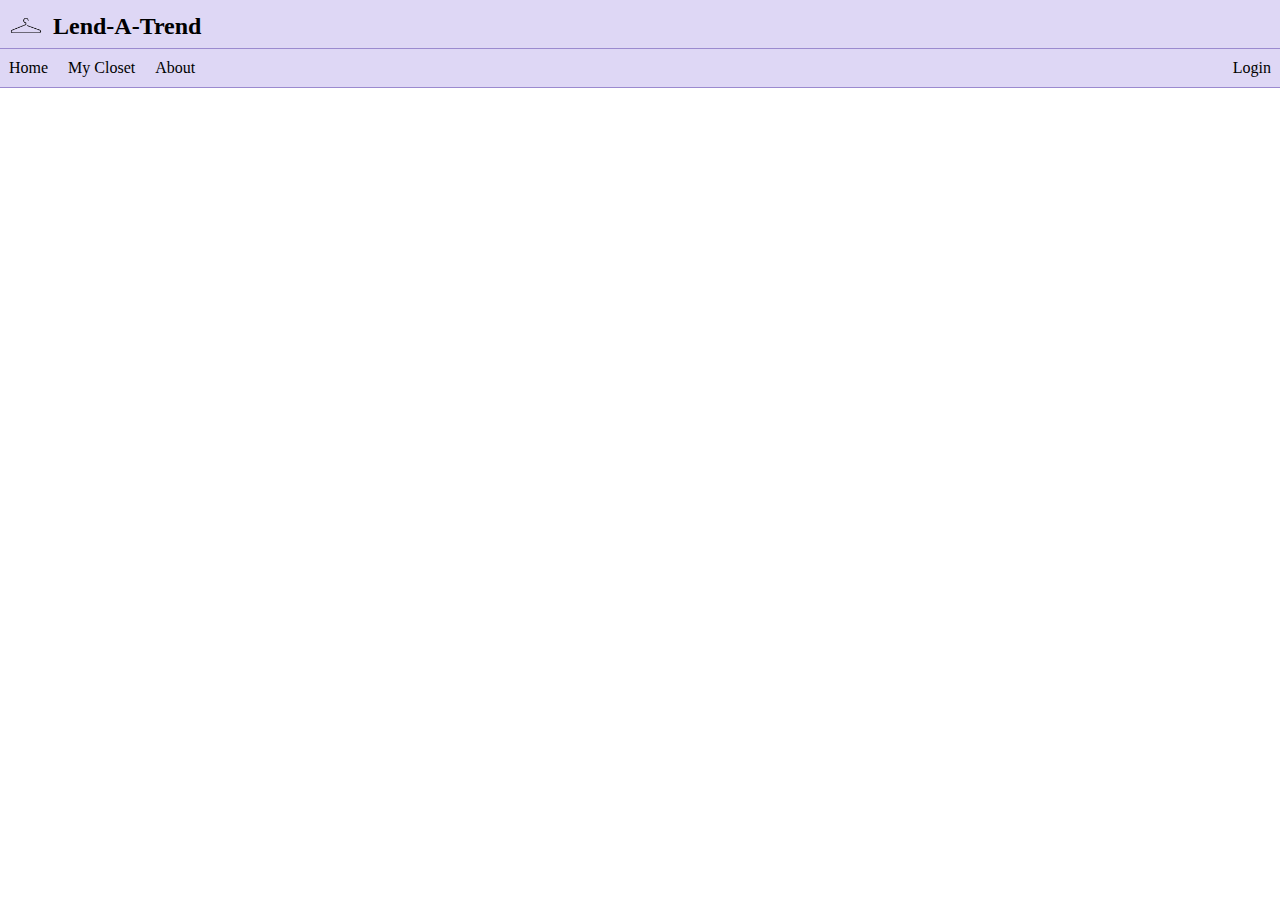
<file: Lend-A-Trend/index.html>
<html>
 <head>
        <title>index</title>
        <link rel="stylesheet" href="styles.css">
        <meta name="viewport" content="width=device-width, initial-scale=1">
 </head>
 <body>
  <div class="divpurple">
    <img src="logo.png" alt = "logo"/>
    <h2> Lend-A-Trend </h2>
  </div> 
  <div class="navbar">

                <a class="active" href="index.html">Home</a>
                <a href="myCloset.html">My Closet</a>
                <a  href="about.html">About</a>
                <a style="float: right;" href="login.html">Login</a>
         
      </div>
 </body>
</html>
</file>
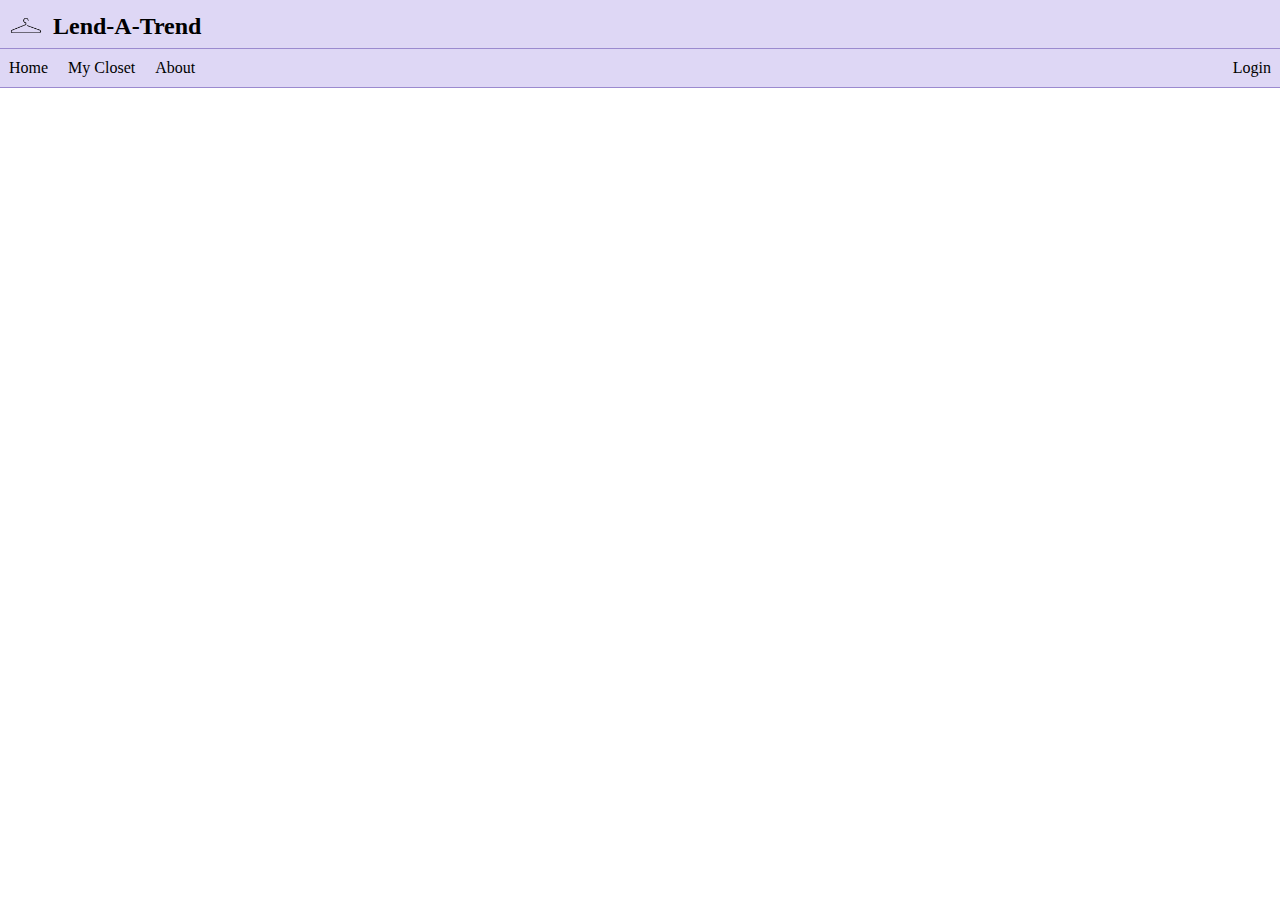
<file: Lend-A-Trend/about.html>
<html>
 <head>
        <title>about</title>
        <link rel="stylesheet" href="styles.css">
        <meta name="viewport" content="width=device-width, initial-scale=1">
 </head>
 <body>
       <div class="divpurple">
              <img src="logo.png" alt = "logo"/>
              <h2> Lend-A-Trend </h2>
            </div> 
            <div class="navbar">
          
                          <a href="index.html">Home</a>
                          <a href="myCloset.html">My Closet</a>
                          <a class="active" href="about.html">About</a>
                          <a style="float: right;" href="login.html">Login</a>
                   
                </div>
 </body>
</html>
</file>
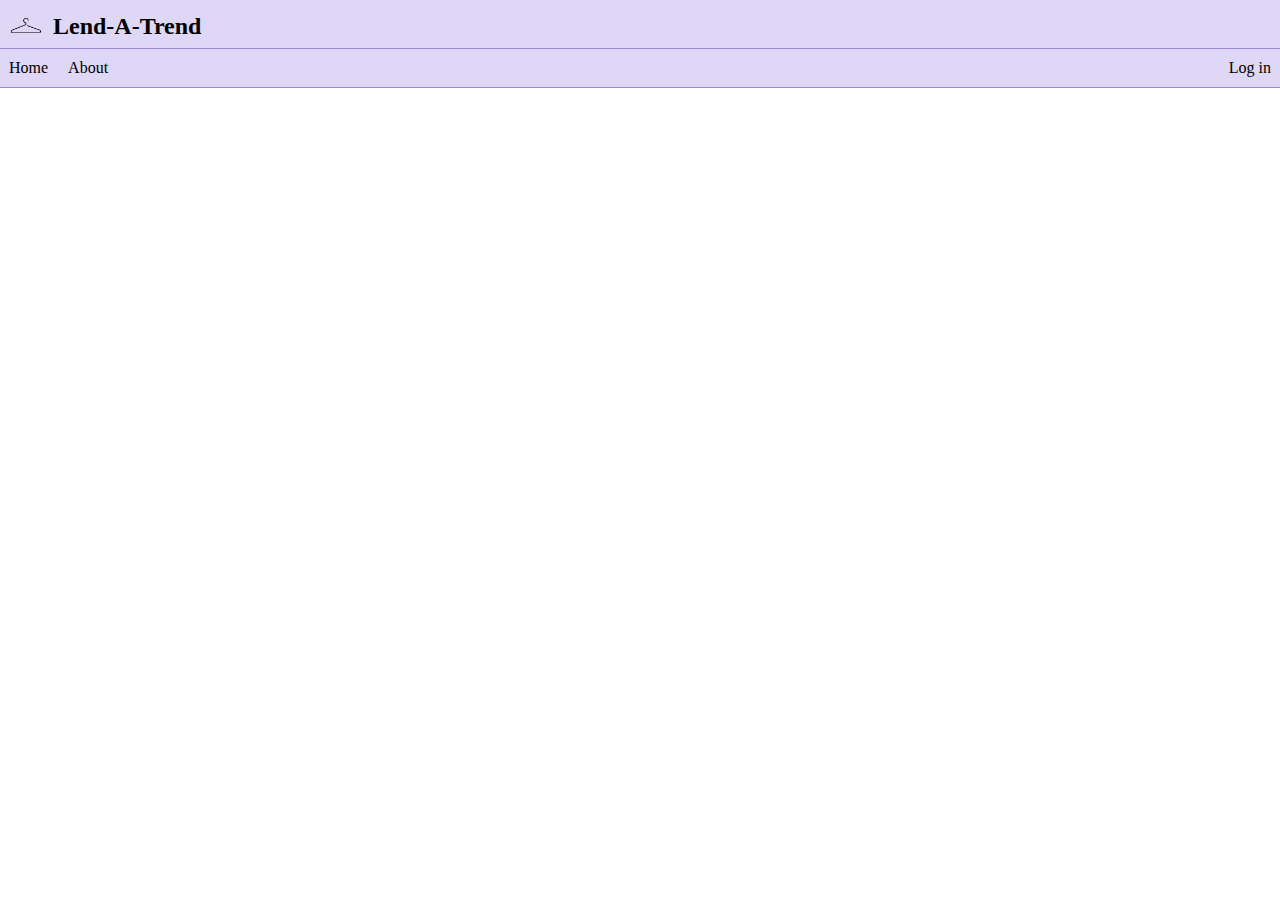
<file: Lend-A-Trend/homepage.html>
<!DOCTYPE html>
<html>
<head>
<title>Lend-A-Trend</title>
<link rel="stylesheet" href="styles.css">
<meta name="viewport" content="width=device-width, initial-scale=1">
</head>
<body>
    

<div class="divpurple">
    <img src="logo.png" alt = "logo"/>
    <h2> Lend-A-Trend </h2>
    
    
<!-- <ul>
    <li style="font-family:Lobster">Lend-A-Trend</li>
    <li id="logo" href="#"><img src="logo.png"/></li>
  </ul> -->
  </div> 

  <div class="navbar">
    <a href="#home">Home</a>
    <a  href="#login">About</a>
    <a style="float: right; "href="#login">Log in</a>
    <!-- <a  style= "float:right; background-color: black; color: white;" href="#news">Login</a> -->
    <!-- <div class="dropdown">
      <button class="dropbtn">Dropdown 
        <i class="fa fa-caret-down"></i>
      </button>
      <div class="dropdown-content">
        <a href="#">Link 1</a>
        <a href="#">Link 2</a>
        <a href="#">Link 3</a>
      </div> -->
    </div> 
  
<!-- <ul>
  <li><a class="active" href="#home">Home</a></li>
  <li><a href="#contact">Login</a></li>
  <div class="dropdown">
    <button class="dropbtn">Dropdown 
      <i class="fa fa-caret-down"></i>
    </button>
    <div class="dropdown-content">
      <a href="#">Link 1</a>
      <a href="#">Link 2</a>
      <a href="#">Link 3</a>
    </div>
  </div> 
  <li><a href="#about">About</a></li>
</ul> -->


</body>


</html>
</file>
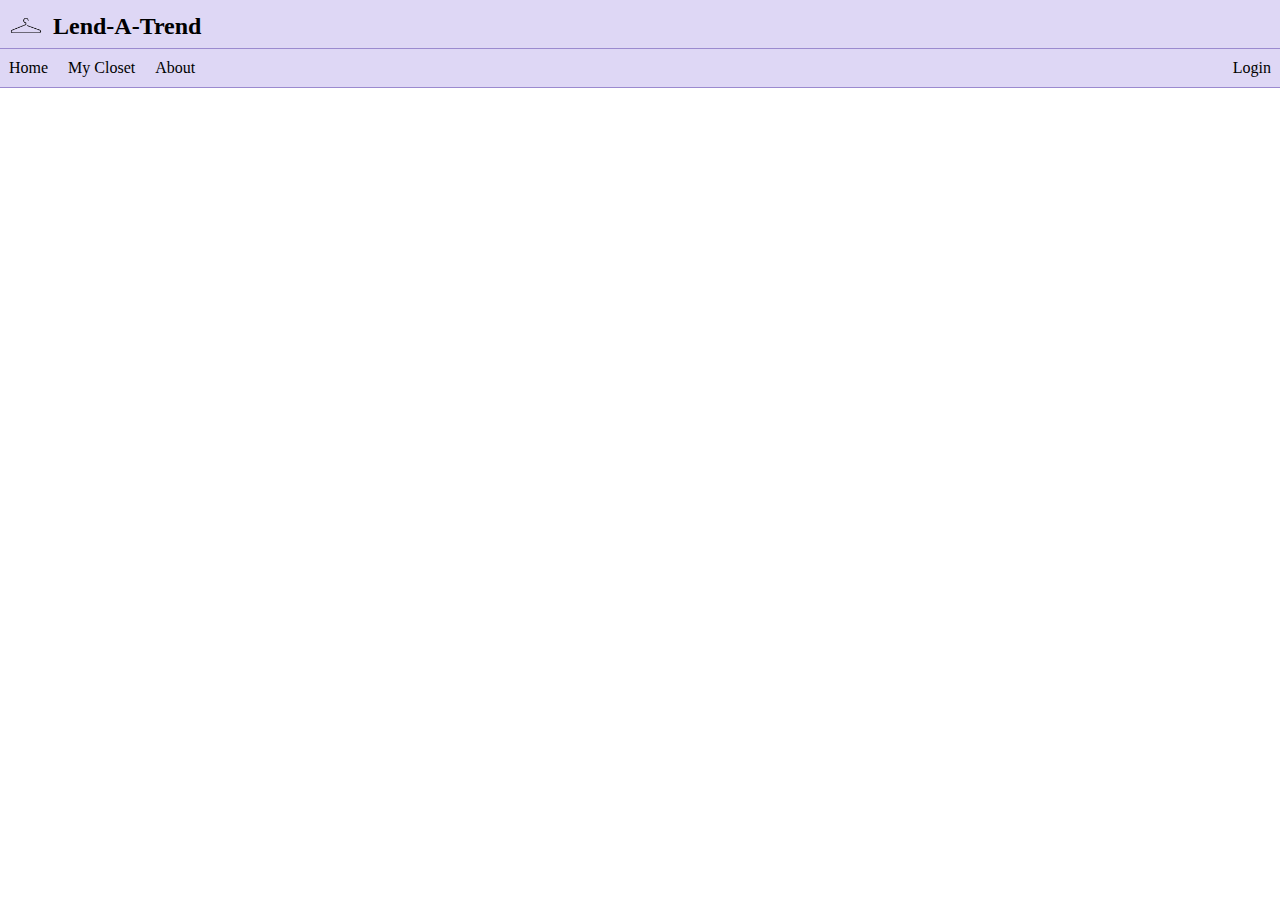
<file: Lend-A-Trend/login.html>
<html>
 <head>
    <title>login</title>
    <link rel="stylesheet" href="styles.css">
    <meta name="viewport" content="width=device-width, initial-scale=1">
 </head>
 <body>
  <div class="divpurple">
    <img src="logo.png" alt = "logo"/>
    <h2> Lend-A-Trend </h2>
  </div> 
  <div class="navbar">

                <a href="index.html">Home</a>
                <a href="myCloset.html">My Closet</a>
                <a  href="about.html">About</a>
                <a style="float: right;" class="active" href="login.html">Login</a>
                
         
      </div>
 </body>
</html>
</file>
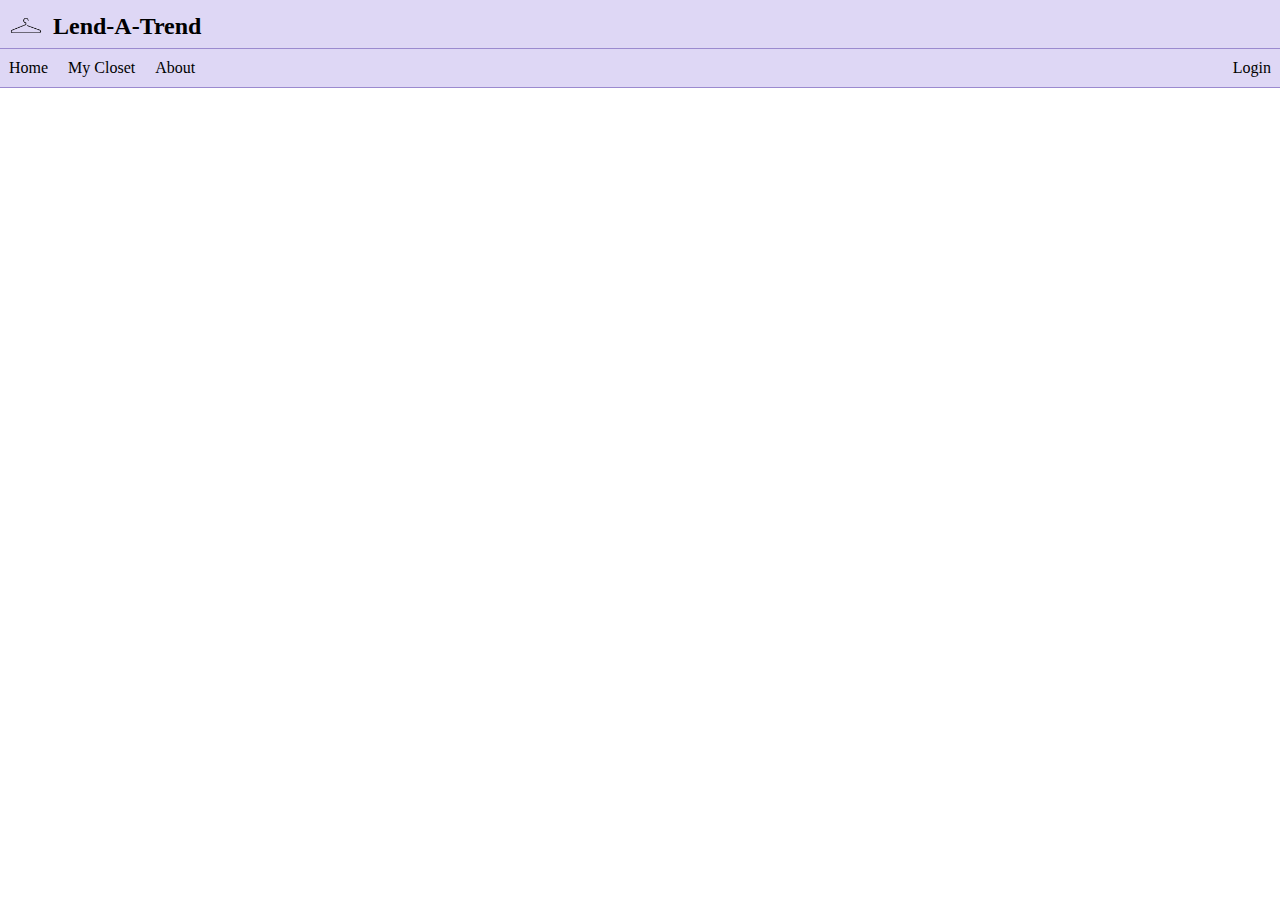
<file: Lend-A-Trend/myCloset.html>
<html>
 <head>
        <title>myCloset</title>
        <link rel="stylesheet" href="styles.css">
        <meta name="viewport" content="width=device-width, initial-scale=1">
 </head>



 <body>
  <div class="divpurple">
    <img src="logo.png" alt = "logo"/>
    <h2> Lend-A-Trend </h2>
  </div> 
  <div class="navbar">

                <a href="index.html">Home</a>
                <a class="active" href="myCloset.html">My Closet</a>
                <a  href="about.html">About</a>
                <a style="float: right;" href="login.html">Login</a>
         
      </div>
 </body>
</html>
</file>
<file: Lend-A-Trend/styles.css>
body {
    background-color: white;
    text-align: center;
  }
  h1 {
    color: rgb(15, 15, 236);
  }
  p {
    color: rgba(70, 120, 180, 0.795);
  }
.divpurple {
    background-color: rgb(222, 215, 245);
    color: black;
    height: 30px;
    text-align: left;
    padding:10px 10px;
    margin: -10px -10px;
}
.divpurple img {
  float: left;
  width: 35px;
  height: 35px;

}

.divpurple h2 {
  position: relative;
  top: -15px;
  font-size: x-large;
  left: 10px;
  /* font-family: "Monaco", monospace; */
  font-family: "Garamond", serif;
  
}
/* ul {
  list-style-type: none;
  margin: 10px -10px;
  padding: 0;
  overflow: hidden;
  background-color: rgba(220, 208, 255, 0.75);
  border: 2px solid rgba(132, 112, 194, 0.75);
}

li {
  float: left;
}

li a {
  display: block;
  color: black;
  text-align: center;
  padding: 14px 16px;
  text-decoration: none;
}

li a:hover {
  background-color: rgba(132, 112, 194, 0.75);
} */

.navbar {
  overflow: hidden;
  background-color: rgb(222, 215, 245);
  border: 1px solid rgba(132, 112, 194, 0.75);
  margin: 10px -10px;
  padding: 0;
}

.navbar a {
  float: left;
  font-size: 16px;
  background-color: rgb(222, 215, 245);
  /* border: 1px solid rgba(132, 112, 194, 0.75); */
  color: black;
  text-align: center;
  padding: 10px 10px;
  text-decoration: none;
}
.button {
  float: right;
  background-color: rgba(132, 112, 194, 0.75);
  border: none;
  color: white;
  padding: 10px;
  text-align: center;
  text-decoration: none;
  display: inline-block;
  font-size: 16px;
  margin: 4px 2px;
}
.button1{border-radius: 100%;}


/* .dropdown {
  float: left;
  overflow: hidden;
}

.dropdown .dropbtn {
  font-size: 16px;  
  border: none;
  outline: none;
  color: white;
  padding: 14px 16px;
  background-color: inherit;
  font-family: inherit;
  margin: 0;
} */

.navbar a:hover{
  background-color: rgba(132, 112, 194, 0.75);
}
/* .dropdown-content a {
  float: none;
  color: black;
  padding: 12px 16px;
  text-decoration: none;
  display: block;
  text-align: left;
}

.dropdown-content a:hover {
  background-color: #ddd;
}

.dropdown:hover .dropdown-content {
  display: block;
} */

.logo-image{
  width: 46px;
  height: 46px;
  border-radius: 50%;
  overflow: hidden;
  margin-top: -6px;
}
  .shape{
    text-align:center;
    background:
      linear-gradient(65deg , transparent 50%,rgba(3,78,136,0.7) 50%) left no-repeat, 
      linear-gradient(0deg , rgba(3,78,136,0.7),rgba(3,78,136,0.7)) 30px 0 no-repeat;
    
    background-size:50px 100%, 100% 100%;
    width:200px;
    height:60px;
    line-height:60px;
    padding: 0px;
    color:white;
    margin:20px auto;
    position:relative;
  }
  .split {
    height: 100%;
    width: 50%;
    position: fixed;
    z-index: 1;
    top: 30;
    overflow-x: hidden;
    padding-top: 20px;
  }
  
  /* Control the left side */
  .left {
    left: 0;
    background-color:black;
  }
  
  /* Control the right side */
  .right {
    right: 100px;
    background-color: rgba(70, 120, 180, 0.75);
  }
  .centered {
    position: absolute;
    top: 50%;
    left: 50%;
    transform: translate(-50%, -50%);
    text-align: center;
  }
</file>
